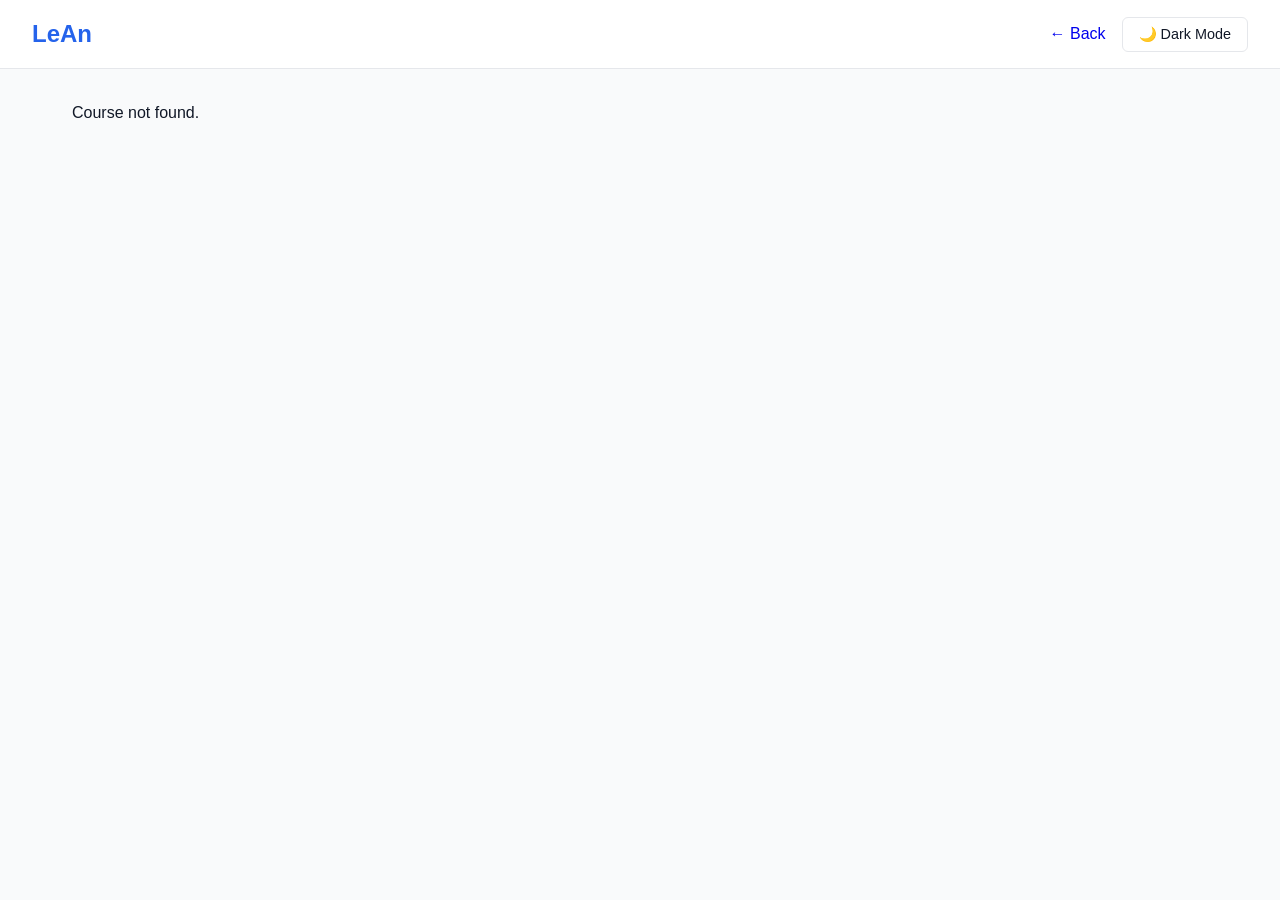
<file: course.html>
<!DOCTYPE html>
<html lang="en">
<head>
  <meta charset="UTF-8">
  <meta name="viewport" content="width=device-width, initial-scale=1.0">
  <title>Course Detail - LeAn</title>
  <link rel="stylesheet" href="styles.css">
</head>
<body>
  <header>
    <a href="index.html" class="logo">LeAn</a>
    <div class="header-controls">
      <a href="index.html" class="nav-btn" style="text-decoration:none; display:inline-block;">← Back</a>
      <button id="theme-toggle" class="theme-toggle">🌙 Dark Mode</button>
    </div>
  </header>

  <main>
    <div class="detail-container">
      <!-- Video Player -->
      <div id="video-container" class="video-player-container">
        <!-- Replaced by YT API -->
        <div id="video-player-placeholder"></div>
      </div>

      <!-- Course Info -->
      <div class="course-info">
        <div class="course-header">
          <div class="course-header-top">
            <span id="course-source" class="card-source">Source</span>
            <h1 id="course-title" class="card-title" style="font-size: 1.8rem;">Loading...</h1>
            <div id="course-meta" class="card-meta">Category • Level • Duration</div>
          </div>

          <div class="course-actions-bar">
             <a id="official-site-btn" href="#" target="_blank" class="btn-secondary">Visit Official Website</a>
             <button id="detail-save-btn" class="btn-primary" style="background:none; border: 1px solid var(--primary-color); color: var(--primary-color);">
               ☆ Save to Library
             </button>
          </div>
        </div>
        <p id="course-desc" class="course-description">
          <!-- Full description here -->
        </p>
      </div>

      <!-- Lectures -->
      <div class="lectures-section">
        <h3>Lectures</h3>
        <ul id="lecture-list" class="lecture-list">
          <!-- Lecture items here -->
        </ul>
      </div>
    </div>
  </main>

  <script src="app.js"></script>
</body>
</html>
</file>
<file: styles.css>
:root {
  /* Default Light Theme */
  --bg-color: #f9fafb;
  --text-color: #111827;
  --card-bg: #ffffff;
  --card-border: #e5e7eb;
  --primary-color: #2563eb;
  --primary-hover: #1d4ed8;
  --secondary-text: #6b7280;
  --header-bg: #ffffff;
  --header-border: #e5e7eb;
  --button-text: #ffffff;
  --error-bg: #fee2e2;
  --error-text: #991b1b;
}

body.theme-dark {
  /* Dark Theme Overrides */
  --bg-color: #111827;
  --text-color: #f9fafb;
  --card-bg: #1f2937;
  --card-border: #374151;
  --primary-color: #3b82f6;
  --primary-hover: #60a5fa;
  --secondary-text: #9ca3af;
  --header-bg: #1f2937;
  --header-border: #374151;
  --error-bg: #7f1d1d;
  --error-text: #fecaca;
}

* {
  box-sizing: border-box;
  margin: 0;
  padding: 0;
}

body {
  font-family: -apple-system, BlinkMacSystemFont, "Segoe UI", Roboto, Helvetica, Arial, sans-serif;
  background-color: var(--bg-color);
  color: var(--text-color);
  line-height: 1.5;
  transition: background-color 0.3s, color 0.3s;
}

/* Header */
header {
  background-color: var(--header-bg);
  border-bottom: 1px solid var(--header-border);
  padding: 1rem 2rem;
  display: flex;
  justify-content: space-between;
  align-items: center;
  position: sticky;
  top: 0;
  z-index: 100;
}

.logo {
  font-size: 1.5rem;
  font-weight: 700;
  color: var(--primary-color);
  text-decoration: none;
}

.header-controls {
  display: flex;
  gap: 1rem;
  align-items: center;
}

button.theme-toggle, button.nav-btn {
  background: none;
  border: 1px solid var(--card-border);
  padding: 0.5rem 1rem;
  border-radius: 6px;
  cursor: pointer;
  color: var(--text-color);
  font-size: 0.9rem;
  transition: background 0.2s;
}

button.theme-toggle:hover, button.nav-btn:hover {
  background-color: var(--card-border);
}

/* Main Container */
main {
  max-width: 1200px;
  margin: 0 auto;
  padding: 2rem;
}

/* Search and Filter Section */
.filters {
  display: flex;
  flex-wrap: wrap;
  gap: 1rem;
  margin-bottom: 2rem;
  align-items: center;
}

input.search-bar {
  flex: 1;
  min-width: 200px;
  padding: 0.75rem;
  border: 1px solid var(--card-border);
  border-radius: 6px;
  background-color: var(--card-bg);
  color: var(--text-color);
  font-size: 1rem;
}

select.category-filter {
  padding: 0.75rem;
  border: 1px solid var(--card-border);
  border-radius: 6px;
  background-color: var(--card-bg);
  color: var(--text-color);
  font-size: 1rem;
  cursor: pointer;
}

/* Course Grid */
.course-grid {
  display: grid;
  grid-template-columns: repeat(auto-fill, minmax(300px, 1fr));
  gap: 2rem;
}

.course-card {
  background-color: var(--card-bg);
  border: 1px solid var(--card-border);
  border-radius: 8px;
  overflow: hidden;
  transition: transform 0.2s, box-shadow 0.2s;
  display: flex;
  flex-direction: column;
}

.course-card:hover {
  transform: translateY(-2px);
  box-shadow: 0 4px 6px -1px rgba(0, 0, 0, 0.1);
}

.card-thumb {
  width: 100%;
  aspect-ratio: 16/9;
  object-fit: cover;
}

.card-content {
  padding: 1.5rem;
  flex: 1;
  display: flex;
  flex-direction: column;
}

.card-source {
  font-size: 0.8rem;
  text-transform: uppercase;
  color: var(--primary-color);
  font-weight: 600;
  margin-bottom: 0.5rem;
}

.card-title {
  font-size: 1.25rem;
  font-weight: 600;
  margin-bottom: 0.5rem;
  color: var(--text-color);
}

.card-meta {
  display: flex;
  gap: 0.75rem;
  font-size: 0.85rem;
  color: var(--secondary-text);
  margin-bottom: 1rem;
}

.card-actions {
  margin-top: auto;
  display: flex;
  justify-content: space-between;
  align-items: center;
}

.btn-primary {
  background-color: var(--primary-color);
  color: var(--button-text);
  text-decoration: none;
  padding: 0.5rem 1rem;
  border-radius: 6px;
  font-weight: 500;
  transition: background 0.2s;
}

.btn-primary:hover {
  background-color: var(--primary-hover);
}

.btn-save {
  background: none;
  border: none;
  cursor: pointer;
  color: var(--secondary-text);
  font-size: 1.5rem;
  transition: color 0.2s;
}

.btn-save:hover, .btn-save.saved {
  color: var(--primary-color);
}

/* Course Detail Page */
.detail-container {
  display: flex;
  flex-direction: column;
  gap: 2rem;
}

.video-player-container {
  width: 100%;
  aspect-ratio: 16/9;
  background-color: #000;
  border-radius: 8px;
  overflow: hidden;
  position: relative; /* For absolute positioning of error overlay */
}

/* Placeholder element for the YT API to replace */
#video-player-placeholder {
  width: 100%;
  height: 100%;
}

/* Error Overlay */
.video-error-overlay {
  position: absolute;
  top: 0;
  left: 0;
  width: 100%;
  height: 100%;
  background-color: var(--card-bg);
  display: flex;
  flex-direction: column;
  align-items: center;
  justify-content: center;
  padding: 2rem;
  text-align: center;
  z-index: 10;
}

.video-error-msg {
  color: var(--text-color);
  margin-bottom: 1.5rem;
  font-size: 1.2rem;
}

.video-error-links {
  display: flex;
  gap: 1rem;
}

.course-info {
  background-color: var(--card-bg);
  padding: 2rem;
  border-radius: 8px;
  border: 1px solid var(--card-border);
}

.course-header {
  display: flex;
  flex-direction: column; /* Stack on mobile */
  gap: 1rem;
  margin-bottom: 1rem;
}

.course-header-top {
  display: flex;
  justify-content: space-between;
  width: 100%;
  align-items: start;
}

.course-actions-bar {
  display: flex;
  gap: 1rem;
  margin-top: 1rem;
}

.course-description {
  color: var(--text-color);
  margin-bottom: 2rem;
}

.lectures-section {
  background-color: var(--card-bg);
  padding: 2rem;
  border-radius: 8px;
  border: 1px solid var(--card-border);
}

.lecture-list {
  list-style: none;
  margin-top: 1rem;
}

.lecture-item {
  padding: 1rem;
  border-bottom: 1px solid var(--card-border);
  cursor: pointer;
  display: flex;
  justify-content: space-between;
  transition: background 0.2s;
}

.lecture-item:hover {
  background-color: var(--bg-color);
}

.lecture-item.active {
  border-left: 4px solid var(--primary-color);
  background-color: var(--bg-color);
}

.lecture-title {
  font-weight: 500;
}

.lecture-duration {
  color: var(--secondary-text);
  font-size: 0.9rem;
}

.btn-secondary {
  background: none;
  border: 1px solid var(--primary-color);
  color: var(--primary-color);
  text-decoration: none;
  padding: 0.5rem 1rem;
  border-radius: 6px;
  font-weight: 500;
  transition: background 0.2s;
  cursor: pointer;
}

.btn-secondary:hover {
  background-color: rgba(37, 99, 235, 0.1);
}

/* Utility */
.hidden {
  display: none !important;
}

/* Mobile Responsive */
@media (min-width: 768px) {
  .detail-container {
    display: grid;
    grid-template-columns: 2fr 1fr;
    align-items: start;
  }

  .video-player-container {
    grid-column: 1 / -1;
  }

  .course-info {
    grid-column: 1 / 2;
  }

  .lectures-section {
    grid-column: 2 / 3;
    grid-row: 2 / 4;
    max-height: 600px;
    overflow-y: auto;
  }

  .course-header {
    flex-direction: row;
    justify-content: space-between;
  }

  .course-header-top {
    width: auto;
    flex: 1;
    display: block;
  }

  .course-actions-bar {
    margin-top: 0;
    align-items: flex-start;
  }
}
</file>
